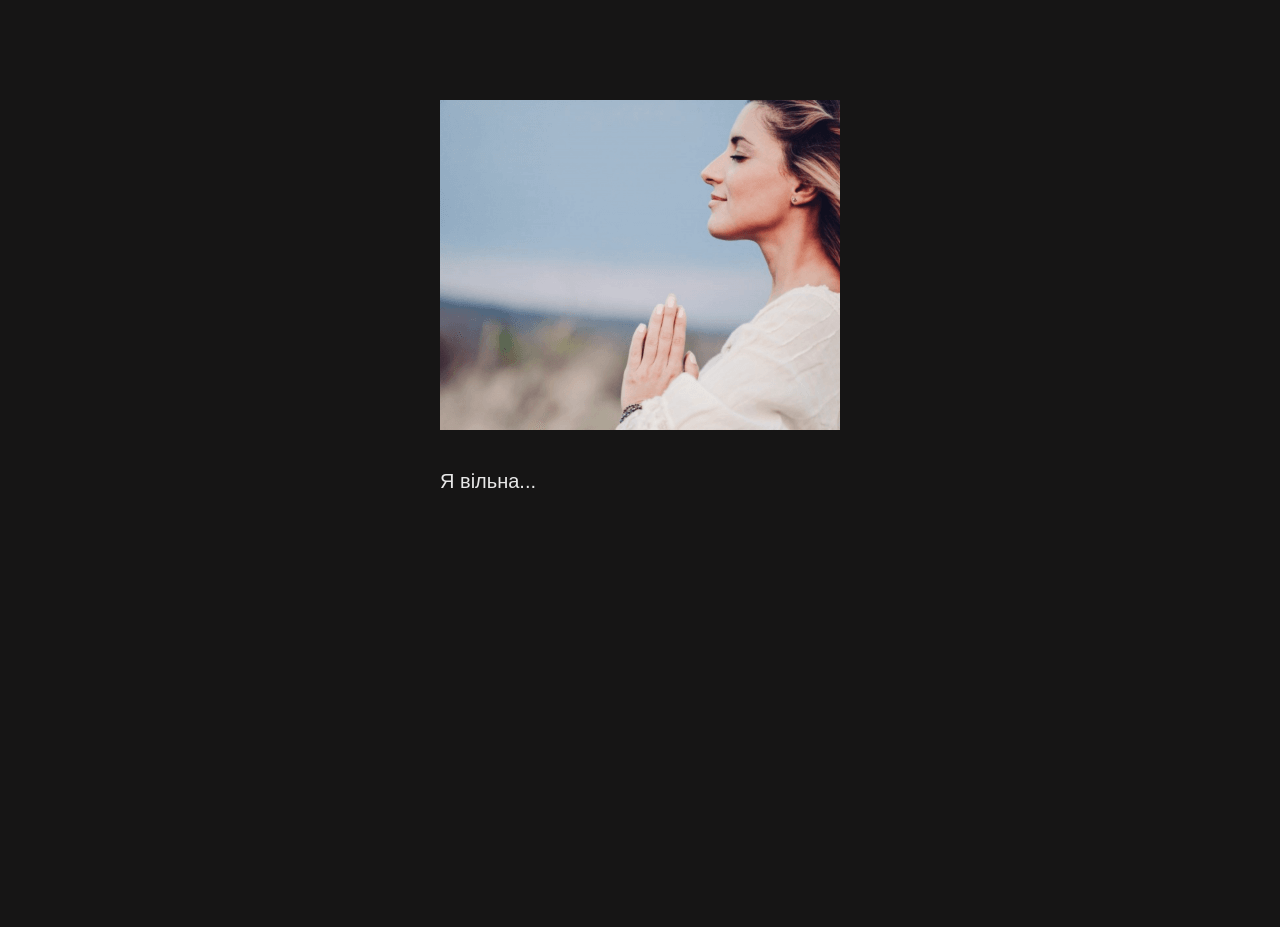
<file: index.html>
<!DOCTYPE html>
<html lang="en">
<head>
   <meta charset="UTF-8">
   <meta name="viewport" content="width=device-width, initial-scale=1.0">
   <title>Document</title>
   <link rel="stylesheet" href="normalize.css">
   <link rel="stylesheet" href="style.css">
</head>
<body>
  <!DOCTYPE html>
<html lang="en">
<head>
   <meta charset="UTF-8">
   <meta name="viewport" content="width=device-width, initial-scale=1.0">
   <link rel="stylesheet" href="style.css">
   <link rel="stylesheet" href="normalize.css">
   <title>cssMemeSlider</title>
</head>
   <body>
      <h1 class="hidden">CSS Meme Slider</h1>
      <div class="container">
         <div  class="slider__wrap">
            <input checked type="radio" name="slider" id="s1">
            <input type="radio" name="slider" id="s2">
            <input type="radio" name="slider" id="s3">
            <input type="radio" name="slider" id="s4">
             <div class="slider__wrap-content">
               <div class="slider__content">
                  <div class="slide slide-1"><img src="1.png" alt="Cвобода"></div>
                  <div class="slide slide-2"><img src="2.png" alt="Не зупиняйся"></div>
                  <div class="slide slide-3"><img src="3.png" alt="Посміхайся"></div>
                  <div class="slide slide-4"><img src="4.png" alt="Веселка після дощу"></div>
               </div>
            </div>
           <div class="slider__wrap-text">
             <div class="slider__description">
               <p class="slide slide-1">Я вільна...</p>
               <p class="slide slide-2">Йди на зустріч своїй мрії!</p>
               <p class="slide slide-3">Завжди Посміхайся</p>
               <p class="slide slide-4">Все так не буде... Буде краще</p>
             </div>
           </div>
            <div class="slider-control">
               <label class="slider-control-1" for="r1"></label>
               <label class="slider-control-2" for="r2"></label>
               <label class="slider-control-3" for="r3"></label>
               <label class="slider-control-4" for="r4"></label>
            </div>
         </div>
       </div>
   </body>
</html>
</body>
</html>
</file>
<file: style.css>
:root {
  --slider-width: 400px;
  --number: 4;
  --color-border: rgb(133, 229, 250);
  --color-bg: rgb(22, 21, 21);
  --color-text: rgb(232, 232, 232);
  --color-hover: #ffffff;
}
* {
  margin: 0;
  padding: 0;
  box-sizing: border-box;
}
html {
  font-size: 10px;
}
body {
  font-family: Arial, Helvetica, sans-serif;
  font-size: 2rem;
  color: var(--color-text);
  background-color: var(--color-bg);
  width: 100%;
  height: 100vh;
}
.hidden {
  visibility: hidden;
}

.container {
  width: var(--slider-width);
  height: 480px;
  margin: 1rem auto;
}

.slider__wrap {
  width: 100%;
  height: 100%;
  position: relative;
  background-color: var(--color-bg);
  overflow: hidden;
  display: grid;
  grid-template-rows: 3fr 1fr;
  grid-template-columns: 3fr 1fr;
  grid-template-areas:
    'content content'
    'description control';
  row-gap: 4rem;
}

.slider__wrap > input {
  display: none;
}
.slider__wrap-content,
.slider__wrap-text {
  width: 100%;
  height: 100%;
  overflow: hidden;
  display: flex;
  flex-direction: row;
}
.slider__wrap-content {
  grid-area: content;
}
.slider__content,
.slider__description {
  display: flex;
  width: 100% * var(--number);
  height: 100%;
  transition: transform 1s ease;
}
.slider__content .slide {
  display: inline-block;
  width: var(--slider-width);
  /* height: 100%; */
  background-repeat: no-repeat;
  background-size: cover;
  background-position: center center;
  border-radius: 1rem;
}

.slider__wrap-text {
  grid-area: description;
}
.slider__description .slide {
  display: inline-block;
  width: var(--slider-width);
  height: 100%;
  padding-right: 11rem;
}
.slider__control {
  display: flex;
  /* align-items: center; */
  justify-content: space-around;
  grid-area: control;
}

.slider__control label {
  position: relative;
  display: inline-block;
  padding: 1.4rem;
  cursor: pointer;
  transition: all 0.5s ease-out;
}
.slider__control label::before {
  content: '';
  position: absolute;
  top: 0;
  left: 0;
  transform: translate(50%, 50%);
  width: 1.2rem;
  height: 1.2rem;
  border-radius: 50%;
  border: 1px solid var(--color-border);
  background-color: var(--color-bg);
  transition: all 0.5s ease-out;
}
.slider__control label:hover:before {
  border: 1px solid var(--color-hover);
  background-color: var(--color-hover);
}
#r1:checked ~ .slider__wrap-content .slider__content,
#r1:checked ~ .slider__wrap-text .slider__description {
  transform: translateX(0);
}

#r2:checked ~ .slider__wrap-content .slider__content,
#r2:checked ~ .slider__wrap-text .slider__description {
  /* transform: translateX(var(--slider-width) * (-1)); */
  transform: translateX(-400px);
}

#r3:checked ~ .slider__wrap-content .slider__content,
#r3:checked ~ .slider__wrap-text .slider__description {
  /* transform: translateX(var(--slider-width) * (-2)); */
  transform: translateX(-800px);
}

#r4:checked ~ .slider__wrap-content .slider__content,
#r4:checked ~ .slider__wrap-text .slider__description {
  /* transform: translateX(var(--slider-width) * (-3)); */
  transform: translateX(-1200px);
}
#r1:checked ~ .slider__control .slider__control-1::before {
  background-color: var(--color-border);
}
#r2:checked ~ .slider__control .slider__control-2::before {
  background-color: var(--color-border);
}
#r3:checked ~ .slider__control .slider__control-3::before {
  background-color: var(--color-border);
}
#r4:checked ~ .slider__control .slider__control-4::before {
  background-color: var(--color-border);
}

@media screen and (max-width: 720px) {
  html {
    font-size: 8px;
  }
  .slider__wrap {
    grid-template-rows: 3fr 40px 40px;
    grid-template-columns: 1fr;
    grid-gap: 1rem;
    grid-template-areas:
      'content'
      'control'
      'description';
  }
  .slider__control {
    justify-content: center;
  }
  .slider__control label {
    margin-right: 1.2rem;
  }
  .slider__control label:last-of-type {
    margin-right: 0;
  }
  .slider__description .slide {
    text-align: center;
    padding: 0;
  }
  .slider__control label::before {
    top: 50%;
    left: 50%;
    transform: translate(-50%, -50%);
  }
}
</file>
